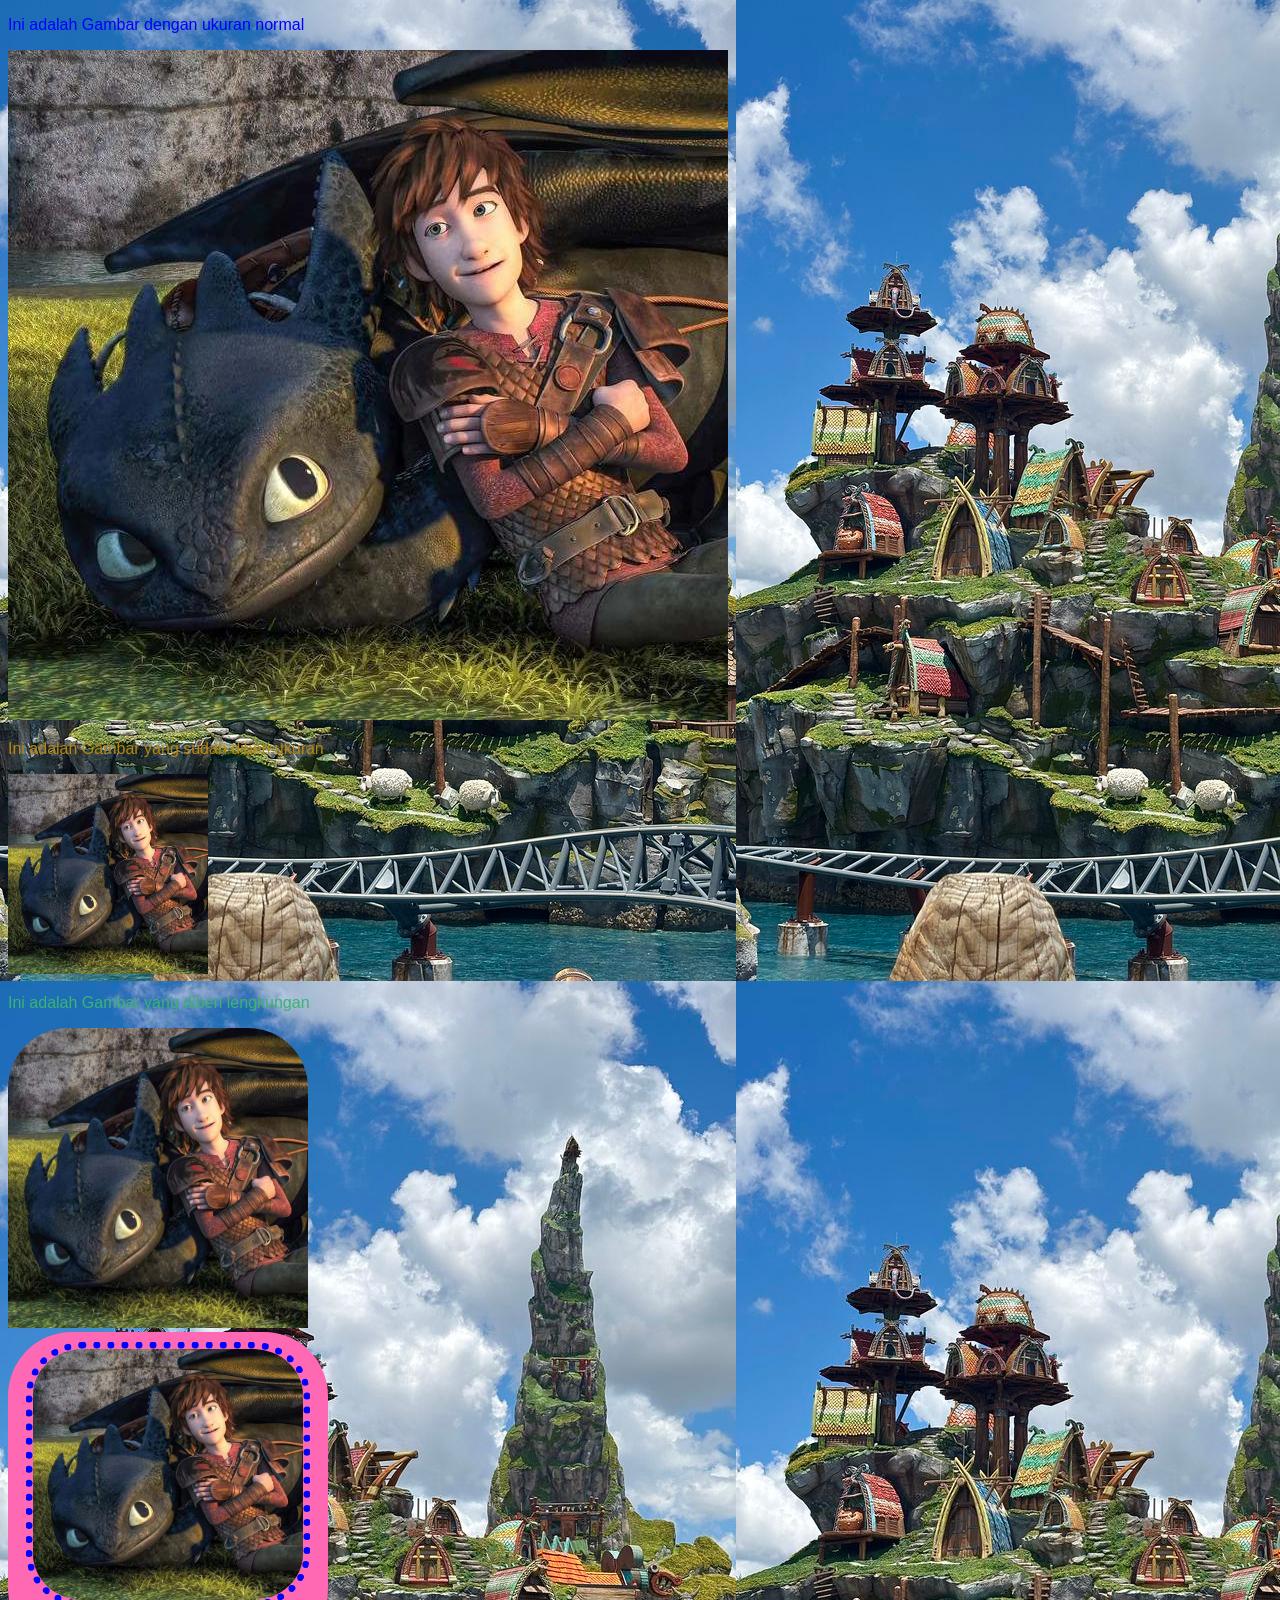
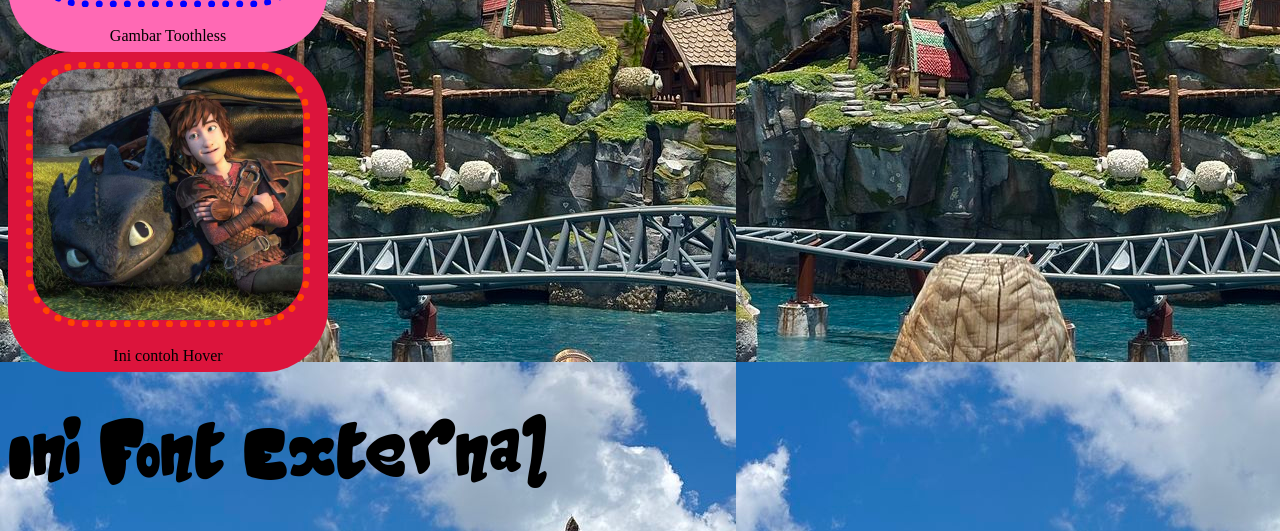
<file: image.html>
<!DOCTYPE html>
<html>
    <head>
        <title>Image HTML dan CSS</title>
        <link rel="stylesheet" href="image.css">
    </head>
    <body>
        <!-- Cara menambahkan Gambar dengan ukuran normal -->
         <p class="a">Ini adalah Gambar dengan ukuran normal</p>
         <img src="toothless.jpeg" alt="Toothless">

         <!-- Cara mengubah ukuran pada gambar -->
          <p class="b">Ini adalah Gambar yang sudah diberi ukuran</p>
          <img src="toothless.jpeg" alt="Toothless" class="ukuran">

          <!-- Cara memberikan lengkungan pada Gambar -->
           <p class="c">Ini adalah Gambar yang diberi lengkungan</p>
           <img src="toothless.jpeg" alt="Toothless" class="lengkungan">

           <!-- Cara menggabungkan gambar dan teks -->
            <div class="kelompok">
                <img src="toothless.jpeg" alt="Toothless">
                <p class="d">Gambar Toothless</p>
            </div>
            <!-- Cara memberi efek Hover-->
            <div class="efek">
                <img src="toothless.jpeg" alt="Toothless">
                <p class="e">Ini contoh Hover</p>
            </div>

            <!-- Ini Font External, format font: otf/ttf -->
             <p class="external"> Ini Font External </p>
    </body>
</html>
</file>
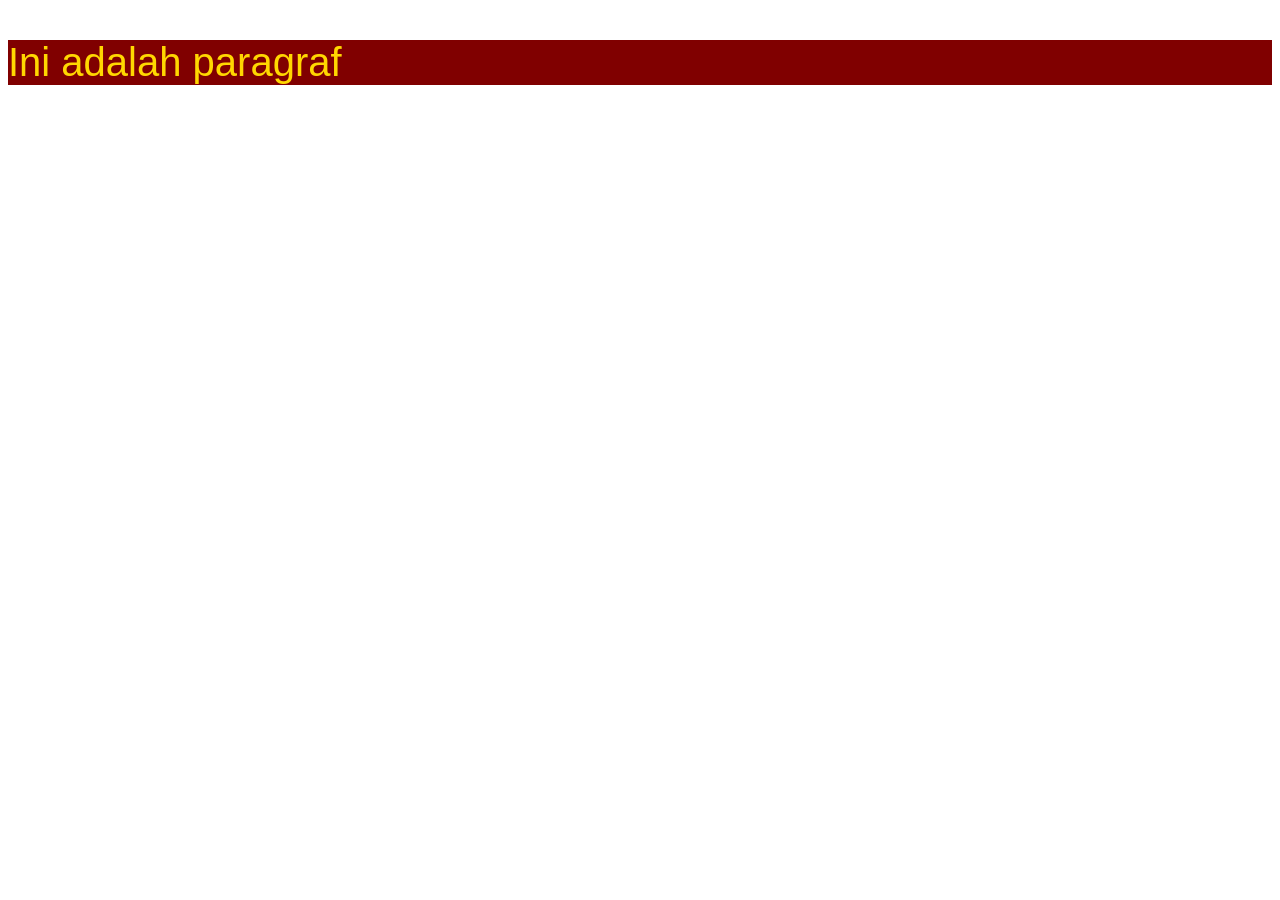
<file: internal.html>
<!DOCTYPE html>
<html>
    <head>
        <title> Internal CSS </title>
        <style>
            p{
                color: gold;
                font-size: 30pt;
                font-family: 'Franklin Gothic Medium', 'Arial Narrow', Arial, sans-serif;
                background-color: maroon;
            }
        </style>
    </head>
    <body>
        <p> Ini adalah paragraf </p>
    </body>
</html>
</file>
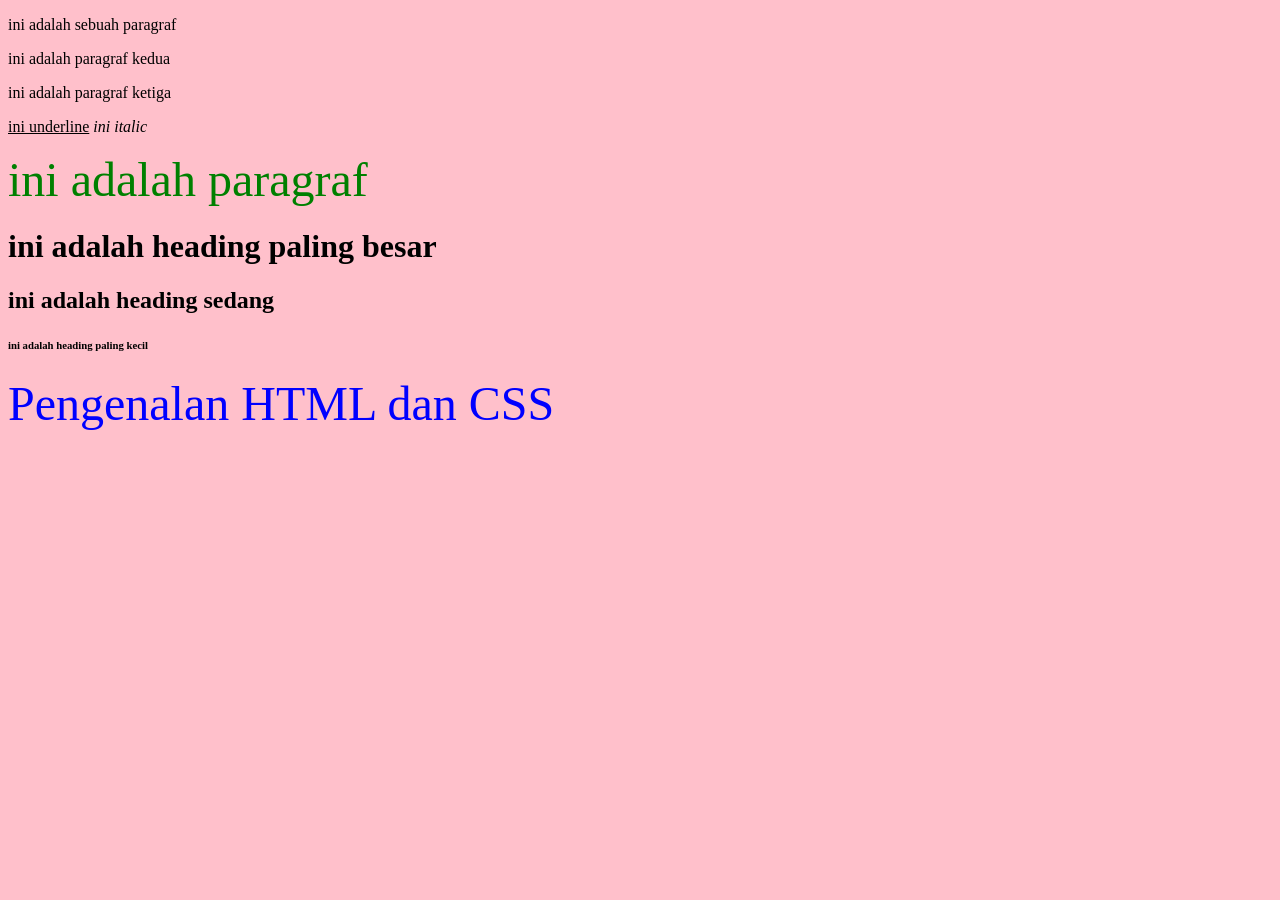
<file: pengenalan1.html>
<!DOCTYPE html>
<html>
<head>
    <title> Pengenalan HTML dan CSS </title>
</head>
<body bgcolor="pink">
    <!-- property untuk membuat warna pada background : bgcolor="color"
     property untuk membuat latar belakang/background gambar : background="nama file gambar.jpg/.png"-->
    <!-- body untuk isi web -->
     <!-- tag untuk membuat paragraf : <p>  </p> -->
      <p>ini adalah sebuah paragraf</p>
      <p>ini adalah paragraf kedua</p>
      <p>ini adalah paragraf ketiga</p>
        <u>ini underline</u>
        <i>ini italic</i>
    

        <p><font color="green" size="16"> ini adalah paragraf </font></p>

        <!-- tag untuk membuat judul/heading : <h1> </h1> ... -->
         <h1> ini adalah heading paling besar </h1>
         <h2> ini adalah heading sedang </h2>
         <h6> ini adalah heading paling kecil </h6>

        <!-- memberikan font -->
         <p><font type="Arial" size="12" color="blue">Pengenalan HTML dan CSS</font></p>
</body>
</html>
</file>
<file: image.css>
body{
    background-image: url("background.jpg");
}

img.ukuran{
    height: 200px;
    width: 200px;
}

img.lengkungan{
    height: 300px;
    width: 300px;
    border-radius: 20% 20% 0% 0%;
}

div.kelompok{
    height: 300px;
    width: 300px;
    background-color: hotpink;
    border-radius: 20%;
    text-align: center;
    padding: 10px;
}

div.kelompok img{
    height: 270 px;
    width: 270px;
    border-radius: 20%;
    border: 7px dotted blue;
}

div.efek{
    height: 300px;
    width: 300px;
    background-color:crimson;
    border-radius: 20%;
    text-align: center;
    padding: 10px;
}

div.efek img{
    height: 270 px;
    width: 270px;
    border-radius: 20%;
    border: 7px dotted orangered;
}
div.efek:hover{
    height: 350px;
    width: 350;
    background-color:lightblue;
    box-shadow: 15px 15px 10px pink
}

p.external{
    font-family: "abcde";
    font-size: 30pt;
}

@font-face {
    font-family: "abcde";
    src: url("Magic\ Sound.ttf");
}

p.a{
    color: blue;
    font-family: 'Franklin Gothic Medium', 'Arial Narrow', Arial, sans-serif;
}

p.b{
    color: darkgoldenrod;
    font-family: 'Franklin Gothic Medium', 'Arial Narrow', Arial, sans-serif;
}

p.c{
    color: mediumseagreen;
    font-family: 'Franklin Gothic Medium', 'Arial Narrow', Arial, sans-serif;
}

p.d{
    color: black;
    font-family: cursive;
}

p.e{
    color: black;
    font-family: cursive;
}
</file>
